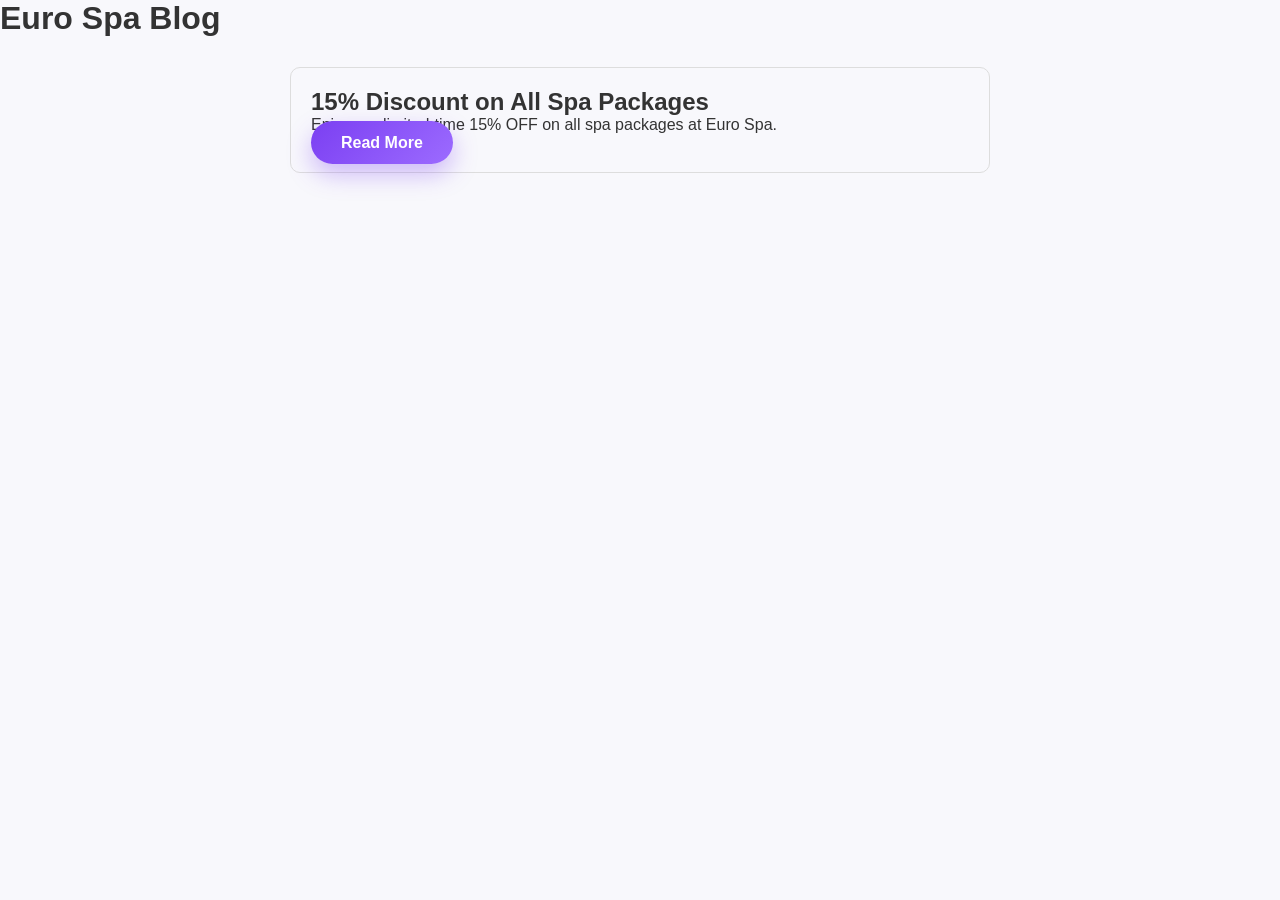
<file: blog.html>
<!DOCTYPE html>
<html>
<head>
<title>Euro Spa Blog</title>
<link rel="stylesheet" href="style.css">
</head>

<body>

<h1>Euro Spa Blog</h1>

<div style="padding:20px;border:1px solid #ddd;border-radius:10px;max-width:700px;margin:30px auto;">

<h2>15% Discount on All Spa Packages</h2>

<p>
Enjoy our limited-time 15% OFF on all spa packages at Euro Spa.
</p>

<a href="blog/15-percent-discount.html" class="book-btn">
Read More
</a>

</div>

</body>
</html>
</file>
<file: style.css>
html {
    scroll-behavior: smooth;
}
*{
    margin:0;
    padding:0;
    box-sizing:border-box;
}

body{
    font-family:'Poppins',sans-serif;
    background:#f8f8fc;
    color:#333;
}

/* Navigation */

.navbar{
    width:100%;
    display:flex;
    justify-content:space-between;
    align-items:center;
    padding:20px 8%;
    background:rgba(255,255,255,.85);
backdrop-filter:blur(18px);
-webkit-backdrop-filter:blur(18px);
border-bottom:1px solid rgba(255,255,255,.35);
    box-shadow:none;
    position:fixed;
    top:0;
    left:0;
    z-index:1000;
}

.logo{
    font-family:'Playfair Display',serif;
    font-size:24px;
    font-weight:700;
    color:#7b3ff2;
}

.nav-links{
    display:flex;
    list-style:none;
    gap:30px;
}

.nav-links a{
    text-decoration:none;
    color:#333;
    font-weight:500;
    font-size:15px;
    letter-spacing:.5px;
    transition:.3s;
    position:relative;
}

.nav-links a:hover{
    color:#7b3ff2;
}
.nav-links a::after{
    content:"";
    position:absolute;
    left:0;
    bottom:-6px;
    width:0;
    height:2px;
    background:#7b3ff2;
    transition:.3s;
}

.nav-links a:hover::after{
    width:100%;
}
.book-btn{
    background:linear-gradient(135deg,#7b3ff2,#9c6bff);
    color:#fff;
    text-decoration:none;
    padding:13px 30px;
    border-radius:50px;
    font-weight:600;
    transition:.3s;
    box-shadow:0 10px 25px rgba(123,63,242,.35);
}

.book-btn:hover{
    transform:translateY(-3px);
    box-shadow:0 16px 35px rgba(123,63,242,.45);
}

/* Hero */

.hero{
    position:relative;
    width:100%;
    height:100vh;
    overflow:hidden;

    display:flex;
    justify-content:center;
    align-items:center;

    text-align:center;
    padding:0 20px;
}
.hero-video{
    position:absolute;
    inset:0;

    width:100%;
    height:100%;

    object-fit:cover;

    z-index:-2;
}

.overlay{
    position:absolute;
    inset:0;
    background:linear-gradient(
        rgba(0,0,0,.45),
        rgba(0,0,0,.35)
    );
    z-index:-1;
}

.hero-content{
    position:relative;
    z-index:2;
    max-width:800px;
    margin:0 auto;
    transform:translateY(-60px);
}

.hero-content h1{
    font-family:'Playfair Display',serif;
    color:#fff;
    font-size:68px;
    line-height:1.1;
    letter-spacing:-1px;
    text-shadow:0 4px 20px rgba(0,0,0,.35);
    margin-bottom:25px;
}

.hero-content p{
    color:#fff;
    font-size:22px;
    line-height:1.6;
    max-width:650px;
    margin:0 auto 35px;
}

.hero-buttons{
    display:flex;
    justify-content:center;
    gap:10px;
    flex-wrap:wrap;
}

.btn-primary,
.btn-secondary{
    text-decoration:none;
    padding:15px 35px;
    border-radius:50px;
    font-weight:600;
}

.btn-primary{
    background:#fff;
    color:#7b3ff2;
}

.btn-secondary{
    background:transparent;
    border:2px solid #fff;
    color:#fff;
}

/* Services */

.services{
    padding:100px 8%;
    background:#fff;
}

.section-title{
    text-align:center;
    margin-bottom:60px;
}

.section-title h2{
    font-family:'Playfair Display',serif;
    font-size:42px;
    color:#7b3ff2;
}

.section-title p{
    margin-top:15px;
    color:#666;
}

.service-grid{
    display:grid;
    grid-template-columns:repeat(auto-fit,minmax(280px,1fr));
    gap:30px;
}

.service-card{
    background:#fff;
    padding:30px;
    border-radius:20px;
    box-shadow:0 10px 30px rgba(0,0,0,.08);
}

.service-card h3{
    color:#7b3ff2;
    margin-bottom:15px;
}

.service-card p{
    color:#666;
    line-height:1.7;
}

/* Mobile */

@media (max-width:768px){

    .navbar{
        padding:10px 8%;
        justify-content:space-between;
        flex-direction:row;
        position:relative;
    }

    .menu-toggle{
        display:block;
        font-size:32px;
    }

    .nav-links{
        position:absolute;
        top:70px;
        left:0;
        width:100%;
        background:#fff;
        display:none;
        flex-direction:column;
        align-items:center;
        gap:20px;
        padding:25px 0;
        box-shadow:0 10px 20px rgba(0,0,0,.1);
    }

    .nav-links.active{
        display:flex;
    }

    .book-btn{
        display:none;
    }
        /* Hero */

    .hero-content{
        max-width:100%;
        padding:0 20px;
        transform:translateY(-40px);
    }

    .hero-content h1{
        font-size:42px;
        line-height:1.15;
        margin-bottom:20px;
    }

    .hero-content p{
        font-size:18px;
        line-height:1.6;
        max-width:320px;
        margin:0 auto 30px;
    }

    .hero-buttons{
        display:flex;
        justify-content:center;
        gap:15px;
        flex-wrap:wrap;
    }

    .btn-primary,
    .btn-secondary{
        padding:14px 28px;
        font-size:18px;
    }

    /* Hero */

    .hero-content{
        padding:0 20px;
    }

    .hero-content h1{
        font-size:42px;
        line-height:1.15;
    }

    .hero-content p{
        font-size:18px;
        line-height:1.6;
        max-width:320px;
        margin:15px auto 30px;
    }

    .hero-buttons{
        gap:15px;
        flex-wrap:wrap;
        justify-content:center;
    }

    .btn-primary,
    .btn-secondary{
        padding:14px 28px;
        font-size:18px;
    }

}
/* Services */

.services{
    padding:100px 8%;
    background:#fff;
}

.section-title{
    text-align:center;
    margin-bottom:60px;
}

.section-title h2{
    font-family:'Playfair Display',serif;
    font-size:42px;
    color:#7b3ff2;
}

.section-title p{
    color:#666;
    margin-top:10px;
}

.service-grid{
    display:grid;
    grid-template-columns:repeat(auto-fit,minmax(300px,1fr));
    gap:30px;
}

.service-card{
    background:#fff;
    border-radius:20px;
    overflow:hidden;
    box-shadow:0 10px 30px rgba(0,0,0,.08);
    transition:.4s;
}

.service-card:hover{
    transform:translateY(-10px);
}

.service-card img{
    width:100%;
    height:220px;
    object-fit:cover;
}

.service-card h3{
    padding:20px 20px 10px;
    color:#7b3ff2;
}

.service-card p{
    padding:0 20px;
    color:#666;
    line-height:1.7;
}

.service-btn{
    display:inline-block;
    margin:20px;
    padding:12px 24px;
    background:#7b3ff2;
    color:#fff;
    text-decoration:none;
    border-radius:30px;
    font-weight:600;
}
/* Price List */

.price-section{
    padding:100px 8%;
    background:#f8f8fc;
}

.price-card{
    background:#fff;
    padding:30px;
    border-radius:20px;
    margin-bottom:30px;
    box-shadow:0 10px 30px rgba(0,0,0,.08);
}

.price-card h3{
    color:#7b3ff2;
    margin-bottom:20px;
}

.price-item{
    display:flex;
    justify-content:space-between;
    align-items:center;
    padding:18px 0;
    border-bottom:1px solid #eee;
}

.price-item:last-child{
    border-bottom:none;
}

.price-item strong{
    color:#333;
}

.price-item button{
    background:#7b3ff2;
    color:#fff;
    border:none;
    padding:10px 22px;
    border-radius:30px;
    cursor:pointer;
    font-weight:600;
}

.price-item button:hover{
    background:#5d2fc2;
}

/* Floating WhatsApp */

.floating-whatsapp{
    position:fixed;
    right:20px;
    bottom:90px;
    width:60px;
    height:60px;
    background:#25D366;
    border-radius:50%;
    display:flex;
    align-items:center;
    justify-content:center;
    color:white;
    text-decoration:none;
    font-size:26px;
    box-shadow:0 12px 30px rgba(0,0,0,.18);
    transition:.3s;
    z-index:999;
}

.floating-whatsapp:hover{
    transform: translateY(-3px) scale(1.08);
}

/* Floating Call */

.floating-call{
    position:fixed;
    right:20px;
    bottom:20px;
    width:60px;
    height:60px;
    background:#7B2FF7;
    border-radius:50%;
    display:flex;
    align-items:center;
    justify-content:center;
    color:white;
    text-decoration:none;
    font-size:26px;
    box-shadow:0 12px 30px rgba(0,0,0,.18);
    transition:.3s;
    z-index:999;
}

.floating-call:hover{
    transform: translateY(-3px) scale(1.08);
}
/* Gallery */

.gallery-section{

    padding:80px 8%;
    background:#111;

}

.gallery-grid{

    display:grid;
    grid-template-columns:repeat(auto-fit,minmax(300px,1fr));
    gap:20px;
    margin-top:40px;

}

.gallery-grid img{

    width:100%;
    height:260px;
    object-fit:cover;
    border-radius:15px;
    cursor:pointer;

    transition:.4s;

    box-shadow:0 10px 25px rgba(0,0,0,.25);

}

.gallery-grid img:hover{

    transform:scale(1.05);

}

/* Contact */

.contact-section{
    padding:100px 8%;
    background:#fff;
}

.contact-container{
    display:grid;
    grid-template-columns:repeat(auto-fit,minmax(280px,1fr));
    gap:30px;
    margin-top:50px;
}

.contact-box{
    background:#f8f8fc;
    padding:40px 25px;
    border-radius:20px;
    text-align:center;
    box-shadow:0 10px 30px rgba(0,0,0,.08);
    transition:.3s;
}

.contact-box:hover{
    transform:translateY(-8px);
}

.contact-box i{
    font-size:42px;
    color:#7b3ff2;
    margin-bottom:20px;
}

.contact-box h3{
    margin-bottom:12px;
}

.contact-box p,
.contact-box a{
    color:#666;
    text-decoration:none;
}

/* Footer */

.footer{
    background:#111;
    color:#fff;
    text-align:center;
    padding:50px 20px;
}

.footer h2{
    font-family:'Playfair Display',serif;
    color:#7b3ff2;
    margin-bottom:15px;
}

.footer p{
    color:#bbb;
    margin:8px 0;
}

.copyright{
    margin-top:20px;
    font-size:14px;
    color:#888;
}

/* Lightbox */

.lightbox{
    position:fixed;
    top:0;
    left:0;
    width:100%;
    height:100%;
    background:rgba(0,0,0,.9);
    display:none;
    justify-content:center;
    align-items:center;
    z-index:9999;
}

.lightbox img{
    max-width:90%;
    max-height:90%;
    border-radius:15px;
}

.lightbox .close{
    position:absolute;
    top:25px;
    right:35px;
    color:#fff;
    font-size:45px;
    cursor:pointer;
}
/* Google Map */

.map-section{
    padding:0 8% 80px;
    background:#fff;
}

.map-section iframe{
    width:100%;
    height:400px;
    border:none;
    border-radius:20px;
    box-shadow:0 10px 30px rgba(0,0,0,.1);
}
.map-button{
    text-align:center;
    margin-top:25px;
}

.map-button a{
    display:inline-block;
    background:#7b3ff2;
    color:#fff;
    text-decoration:none;
    padding:14px 30px;
    border-radius:40px;
    font-weight:600;
    transition:.3s;
}

.map-button a:hover{
    background:#5d2fc2;
}

/* Hamburger Menu */

.menu-toggle{
    display:block;
    font-size:32px;
    cursor:pointer;
    color:#7b3ff2;
    transition:.3s;
}
.menu-toggle:hover{
    transform:scale(1.1);
}
@media (max-width:768px){

    .menu-toggle{
        display:block;
    }

    .nav-links{
        position:absolute;
        top:80px;
        left:0;
        width:100%;
        background:#fff;
        flex-direction:column;
        text-align:center;
        display:none;
        padding:20px 0;
        box-shadow:0 10px 20px rgba(0,0,0,.1);
    }

    .nav-links.active{
        display:flex;
    }

    .book-btn{
        display:none;
    }
}
/* Testimonials */

.testimonial-section{
    padding:100px 8%;
    background:#f8f8fc;
}

.testimonial-grid{
    display:grid;
    grid-template-columns:repeat(auto-fit,minmax(300px,1fr));
    gap:30px;
    margin-top:50px;
}

.testimonial-card{
    background:#fff;
    padding:35px 30px;
    border-radius:20px;
    box-shadow:0 10px 30px rgba(0,0,0,.08);
    transition:.3s;
}

.testimonial-card:hover{
    transform:translateY(-8px);
}

.testimonial-card p{
    color:#666;
    line-height:1.8;
    margin-bottom:20px;
}

.testimonial-card h4{
    color:#f5b301;
    font-size:20px;
    margin-bottom:8px;
}

.testimonial-card span{
    color:#7b3ff2;
    font-weight:600;
}
/* Floating Telegram */

.floating-telegram{
    position:fixed;
    right:20px;
    bottom:160px;
    width:60px;
    height:60px;
    background:#229ED9;
    border-radius:50%;
    display:flex;
    align-items:center;
    justify-content:center;
    color:#fff;
    text-decoration:none;
    font-size:26px;
    box-shadow:0 12px 30px rgba(0,0,0,.18);
    transition:.3s;
    z-index:999;
}

.floating-telegram:hover{
    transform:translateY(-3px) scale(1.08);
}
</file>
